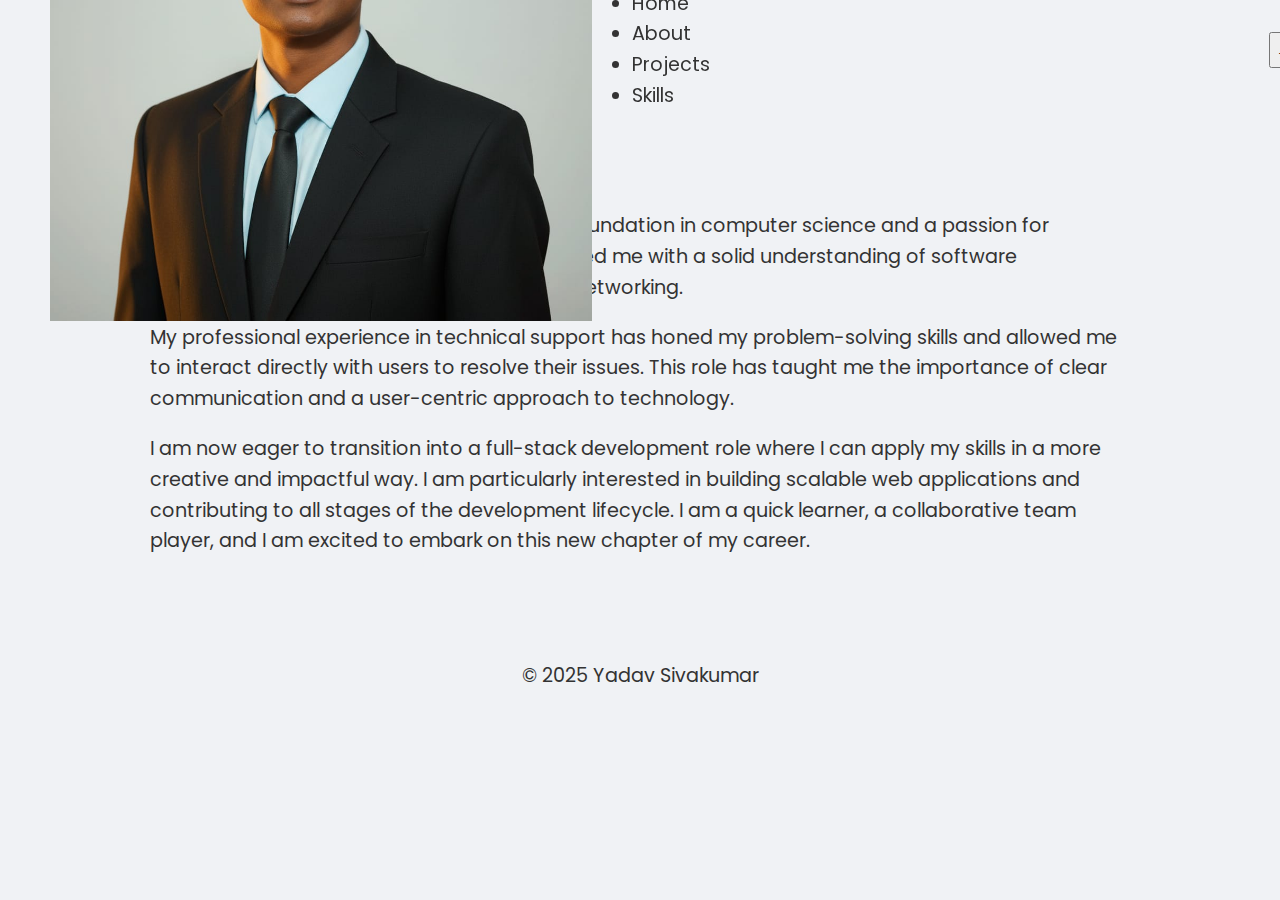
<file: about.html>
<!DOCTYPE html>
<html lang="en">
<head>
    <meta charset="UTF-8">
    <meta name="viewport" content="width=device-width, initial-scale=1.0">
    <title>About Me - Yadav Sivakumar</title>
    <link rel="stylesheet" href="css/styles.css">
</head>
<body>
    <header>
        <a href="index.html" class="logo"><img src="assets/images/profile.jpg" alt="Yadav Sivakumar"></a>
        <nav>
            <ul>
                <li><a href="index.html">Home</a></li>
                <li><a href="about.html">About</a></li>
                <li><a href="projects.html">Projects</a></li>
                <li><a href="skills.html">Skills</a></li>
            </ul>
        </nav>
        <button id="dark-mode-toggle">Toggle Theme</button>
    </header>
    <main>
        <section id="about" data-animation="slide-in-up">
            <h1>About Me</h1>
            <p>
                I am a recent BSc IT graduate with a strong foundation in computer science and a passion for technology. My academic journey has provided me with a solid understanding of software development, database management, and networking.
            </p>
            <p>
                My professional experience in technical support has honed my problem-solving skills and allowed me to interact directly with users to resolve their issues. This role has taught me the importance of clear communication and a user-centric approach to technology.
            </p>
            <p>
                I am now eager to transition into a full-stack development role where I can apply my skills in a more creative and impactful way. I am particularly interested in building scalable web applications and contributing to all stages of the development lifecycle. I am a quick learner, a collaborative team player, and I am excited to embark on this new chapter of my career.
            </p>
        </section>
    </main>
    <footer>
        <p>&copy; 2025 Yadav Sivakumar</p>
    </footer>
    <script src="js/main.js"></script>
</body>
</html>
</file>
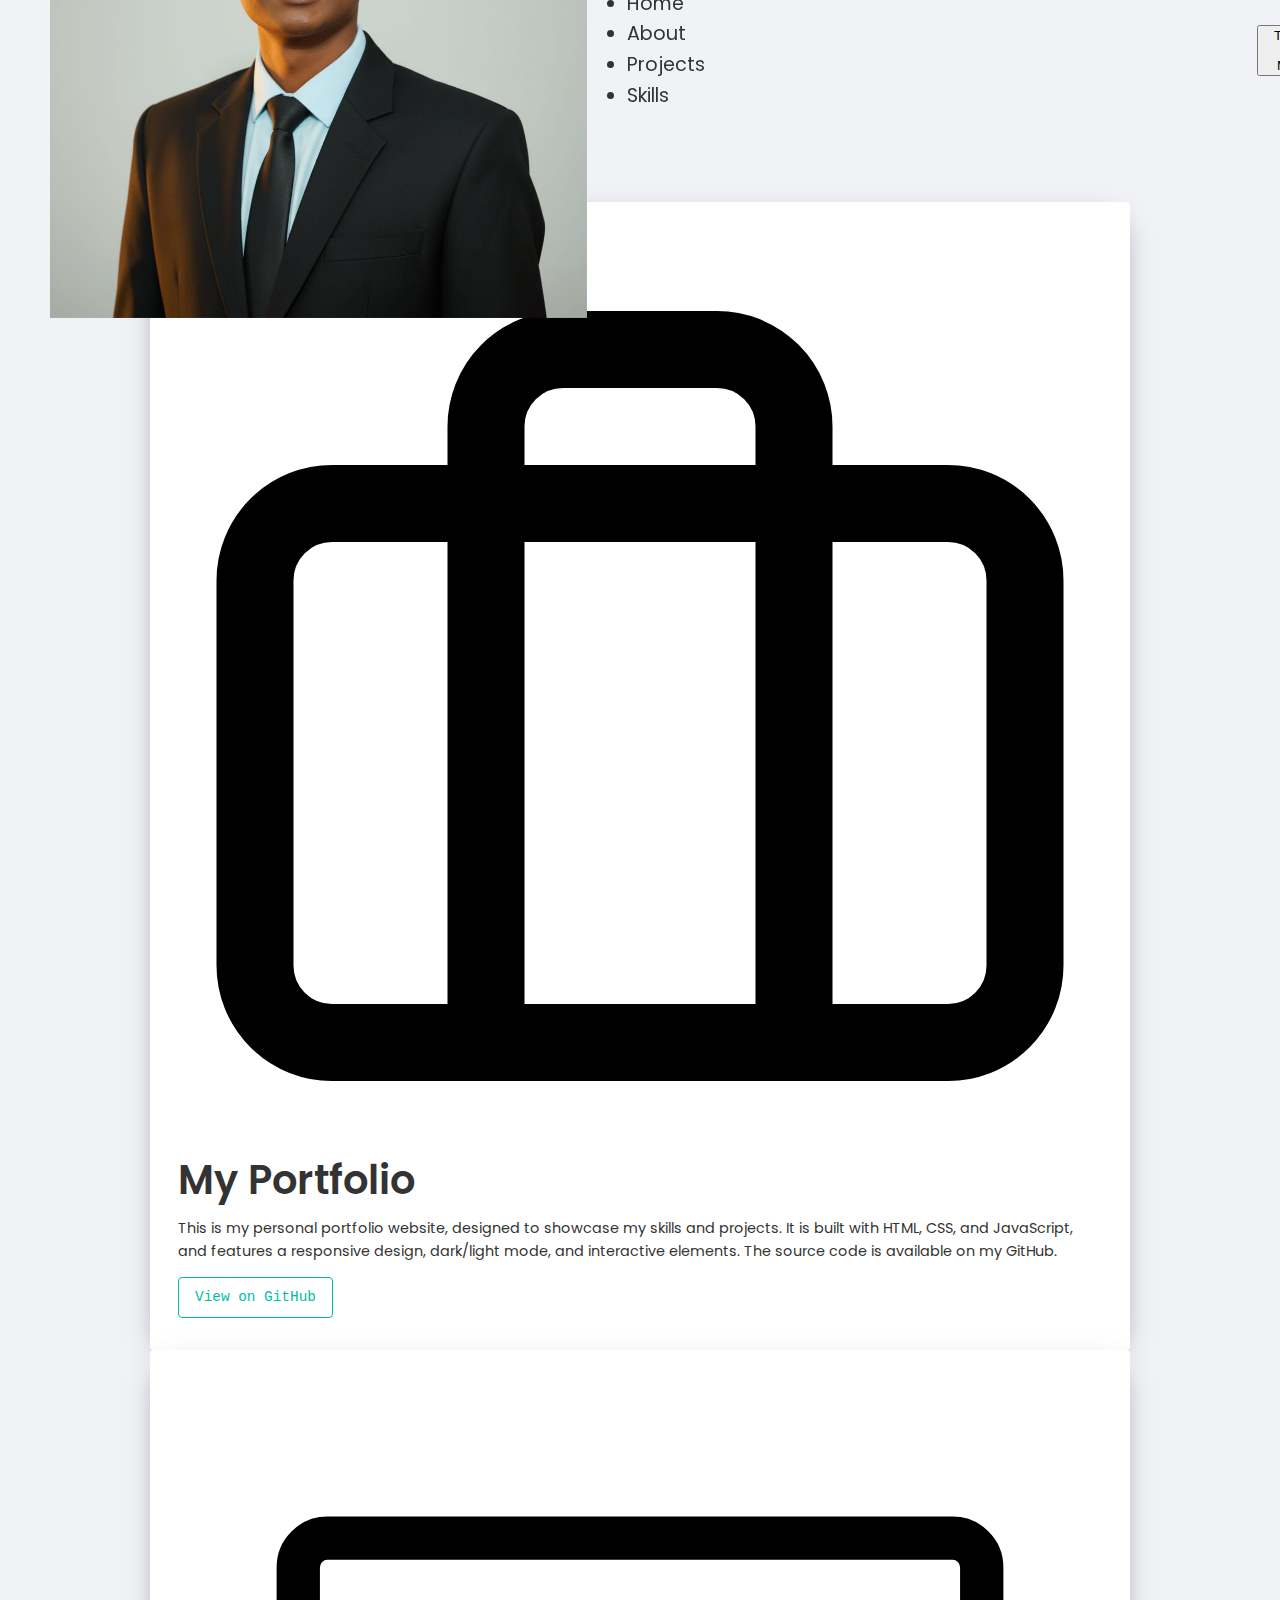
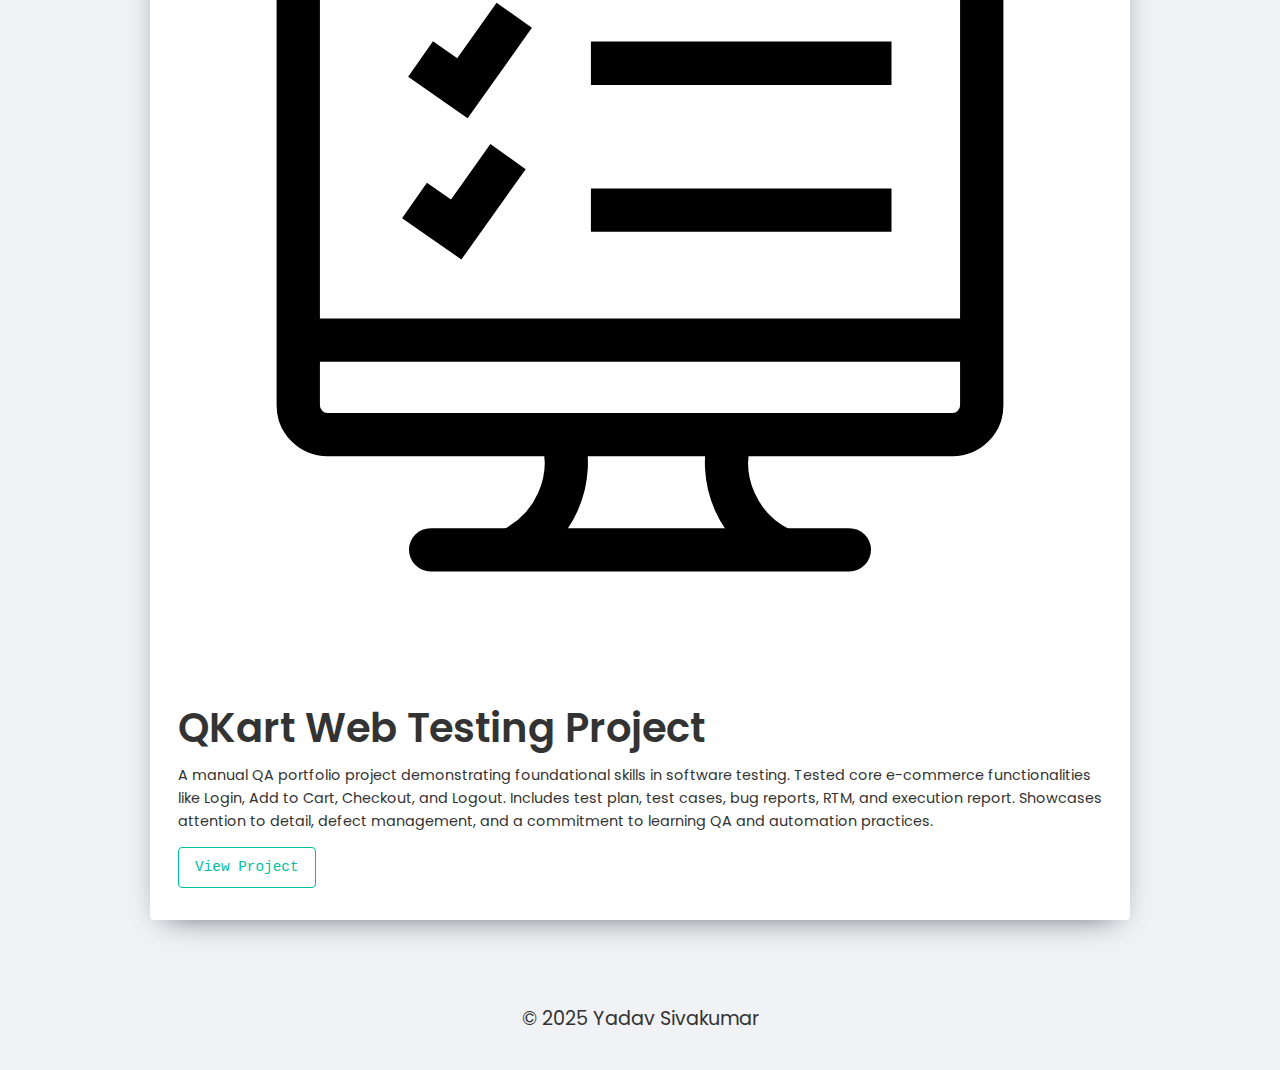
<file: projects.html>
<!DOCTYPE html>
<html lang="en">
<head>
    <meta charset="UTF-8">
    <meta name="viewport" content="width=device-width, initial-scale=1.0">
    <title>My Projects - Yadav Sivakumar</title>
    <link rel="stylesheet" href="css/styles.css">
</head>
<body>
    <header>
        <a href="index.html" class="logo"><img src="assets/images/profile.jpg" alt="Yadav Sivakumar"></a>
        <nav>
            <ul>
                <li><a href="index.html">Home</a></li>
                <li><a href="about.html">About</a></li>
                <li><a href="projects.html">Projects</a></li>
                <li><a href="skills.html">Skills</a></li>
            </ul>
        </nav>
        <button id="dark-mode-toggle">Toggle Dark Mode</button>
    </header>
    <main>
        <section id="projects">
            <h1>My Projects</h1>
            <div class="project-card project-card-layout-2">
                <img src="assets/images/portfolio.svg" alt="My Portfolio" class="project-card-image">
                <div class="project-card-content">
                    <h2>My Portfolio</h2>
                    <p>This is my personal portfolio website, designed to showcase my skills and projects. It is built with HTML, CSS, and JavaScript, and features a responsive design, dark/light mode, and interactive elements. The source code is available on my GitHub.</p>
                    <a href="https://github.com/shivakumar260503/myportfolio" class="btn" target="_blank" rel="noopener noreferrer">View on GitHub</a>
                </div>
            </div>
            <div class="project-card project-card-layout-2">
                <img src="assets/images/qkart.svg" alt="QKart Testing Project" class="project-card-image">
                <div class="project-card-content">
                    <h2>QKart Web Testing Project</h2>
                    <p>A manual QA portfolio project demonstrating foundational skills in software testing. Tested core e-commerce functionalities like Login, Add to Cart, Checkout, and Logout. Includes test plan, test cases, bug reports, RTM, and execution report. Showcases attention to detail, defect management, and a commitment to learning QA and automation practices.</p>
                    <a href="https://shivakumar260503.github.io/QKart-Web-Testing-Project/" class="btn" target="_blank" rel="noopener noreferrer">View Project</a>
                </div>
            </div>
        </section>
    </main>
    <footer>
        <p>&copy; 2025 Yadav Sivakumar</p>
    </footer>
    <script src="js/main.js"></script>
</body>
</html>
</file>
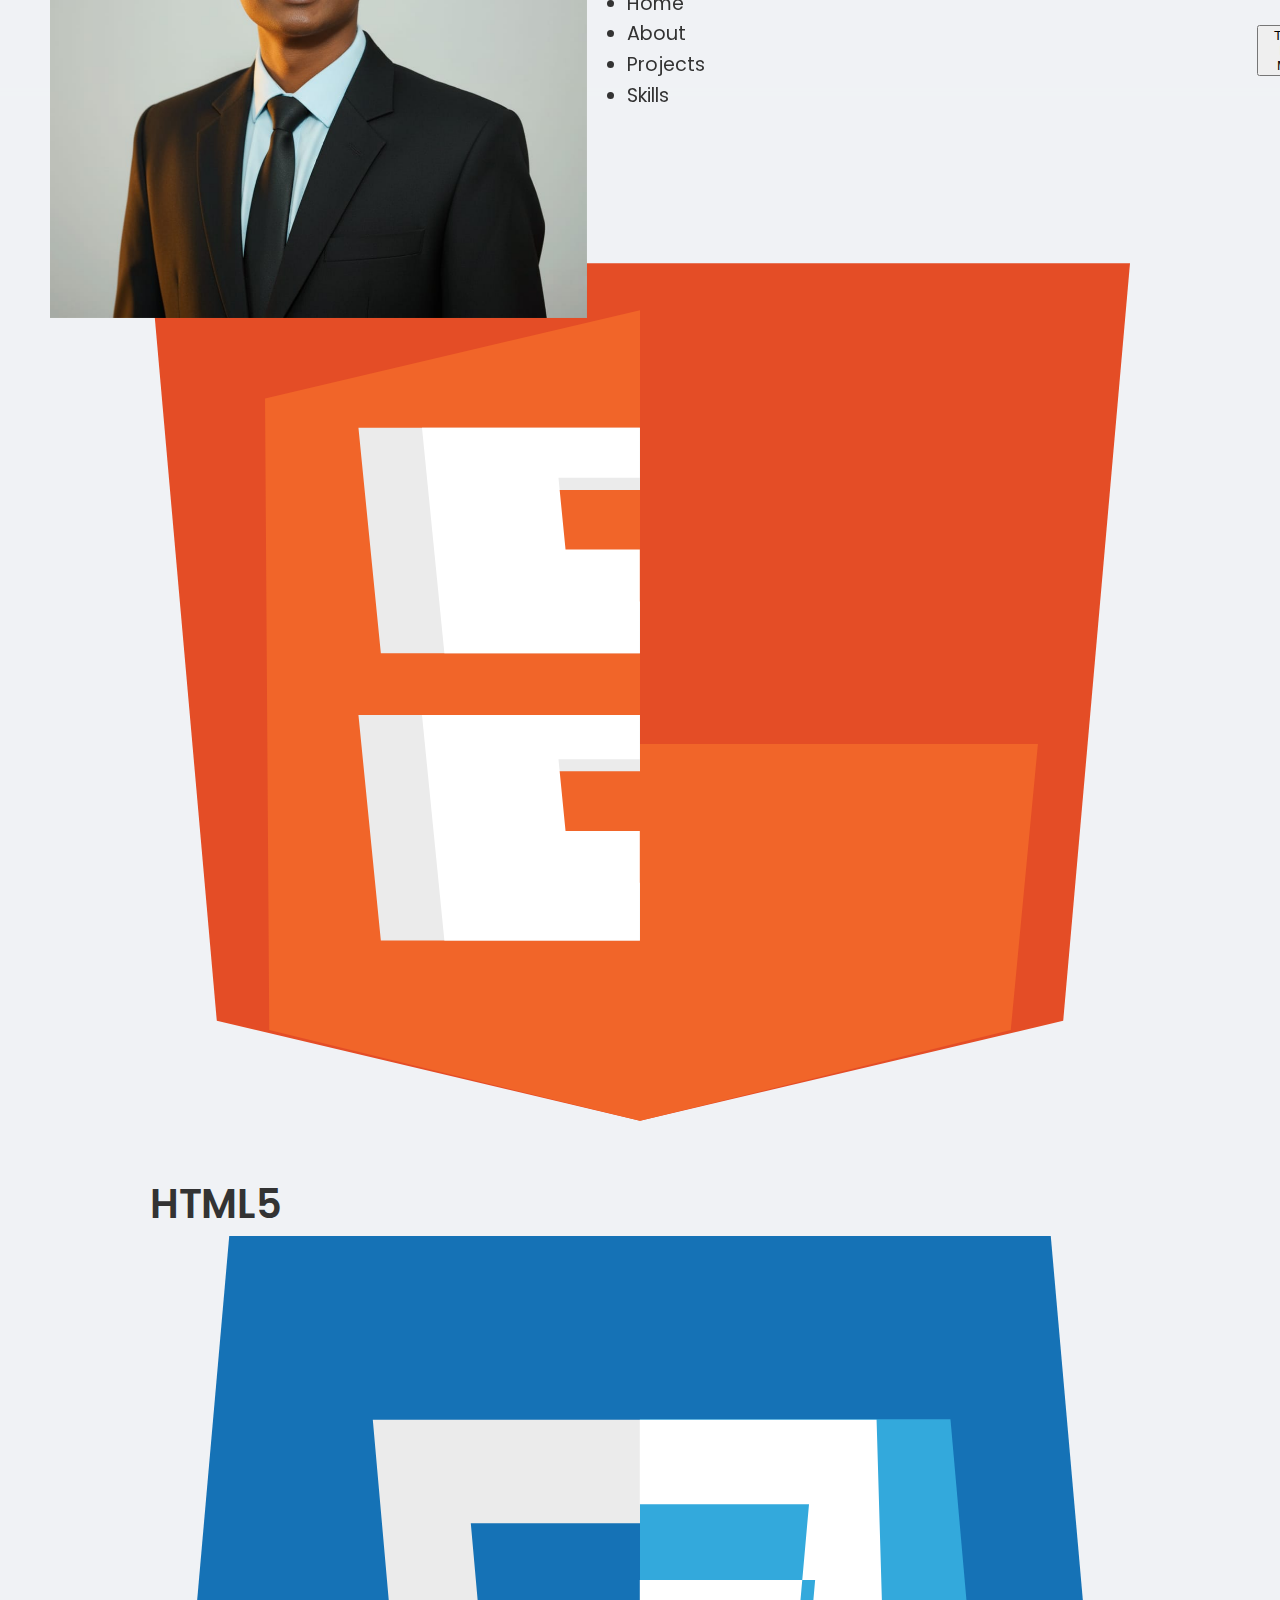
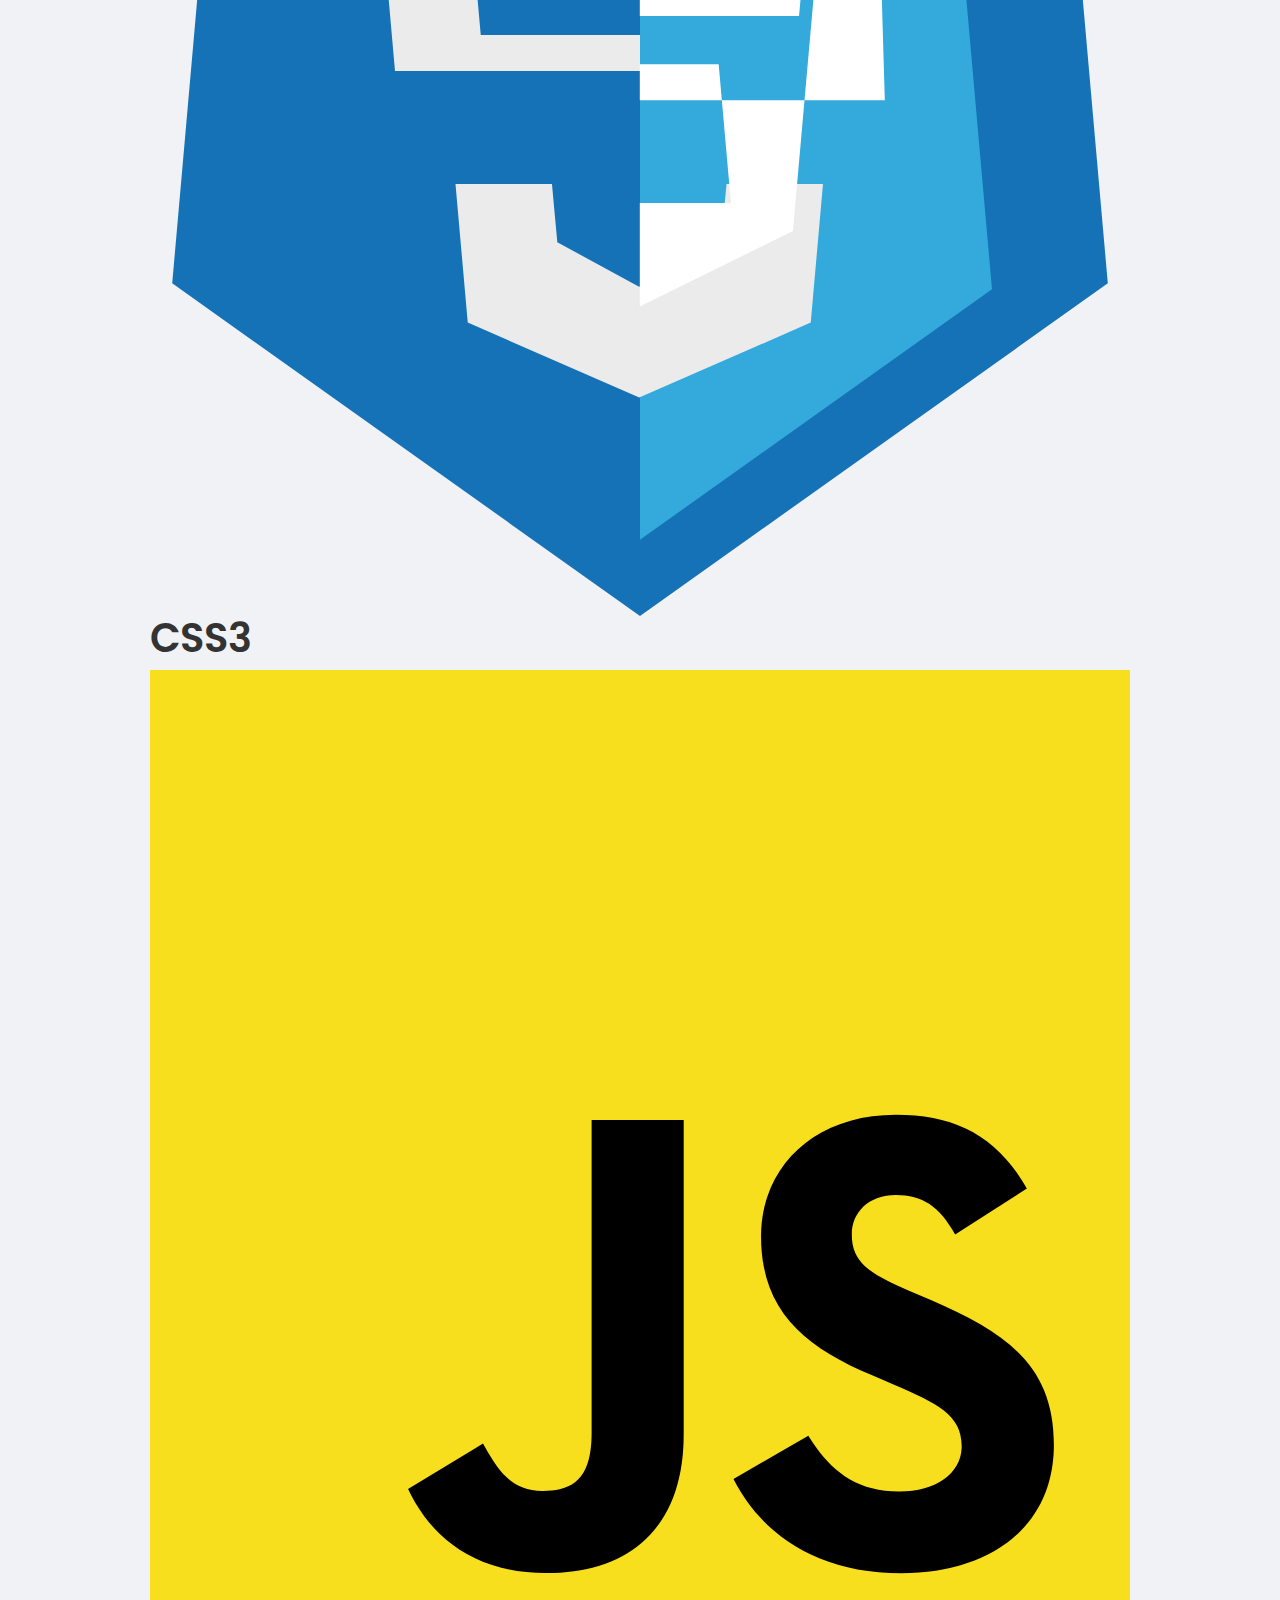
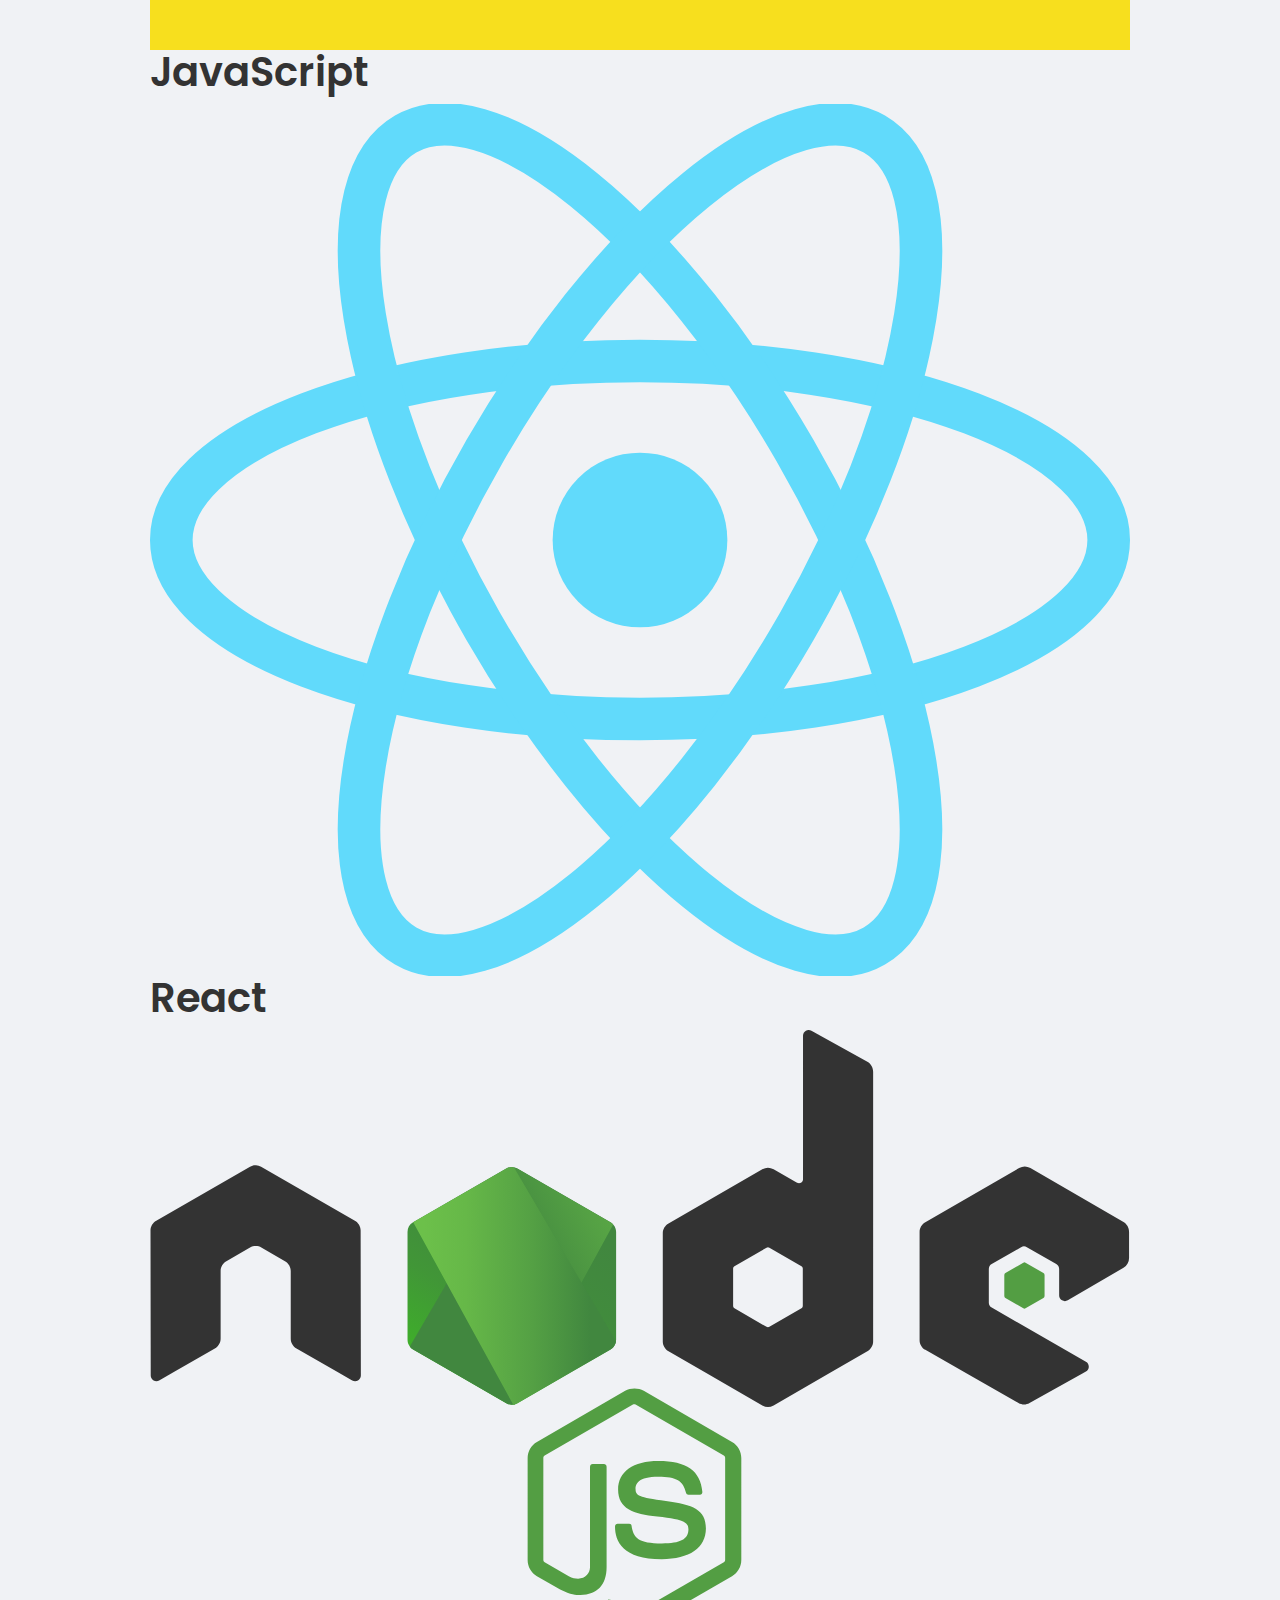
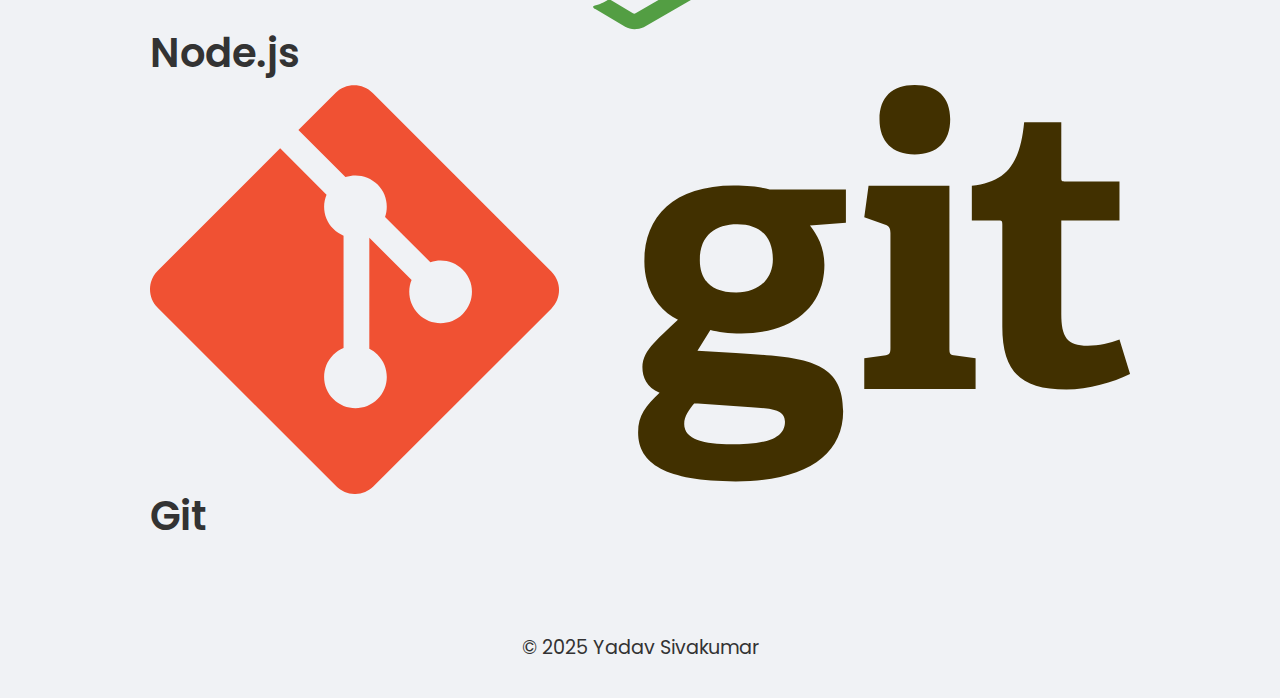
<file: skills.html>
<!DOCTYPE html>
<html lang="en">
<head>
    <meta charset="UTF-8">
    <meta name="viewport" content="width=device-width, initial-scale=1.0">
    <title>My Skills - Yadav Sivakumar</title>
    <link rel="stylesheet" href="css/styles.css">
</head>
<body>
    <header>
        <a href="index.html" class="logo"><img src="assets/images/profile.jpg" alt="Yadav Sivakumar"></a>
        <nav>
            <ul>
                <li><a href="index.html">Home</a></li>
                <li><a href="about.html">About</a></li>
                <li><a href="projects.html">Projects</a></li>
                <li><a href="skills.html">Skills</a></li>
            </ul>
        </nav>
        <button id="dark-mode-toggle">Toggle Dark Mode</button>
    </header>
    <main>
        <section id="skills">
            <h1>My Skills</h1>
            <div class="skills-container">
                <div class="skill-card">
                    <img src="assets/icons/html5.svg" alt="HTML5">
                    <h2>HTML5</h2>
                </div>
                <div class="skill-card">
                    <img src="assets/icons/css3.svg" alt="CSS3">
                    <h2>CSS3</h2>
                </div>
                <div class="skill-card">
                    <img src="assets/icons/javascript.svg" alt="JavaScript">
                    <h2>JavaScript</h2>
                </div>
                <div class="skill-card">
                    <img src="assets/icons/react.svg" alt="React">
                    <h2>React</h2>
                </div>
                <div class="skill-card">
                    <img src="assets/icons/nodejs.svg" alt="Node.js">
                    <h2>Node.js</h2>
                </div>
                <div class="skill-card">
                    <img src="assets/icons/git.svg" alt="Git">
                    <h2>Git</h2>
                </div>
            </div>
        </section>
    </main>
    <footer>
        <p>&copy; 2025 Yadav Sivakumar</p>
    </footer>
    <script src="js/main.js"></script>
</body>
</html>
</file>
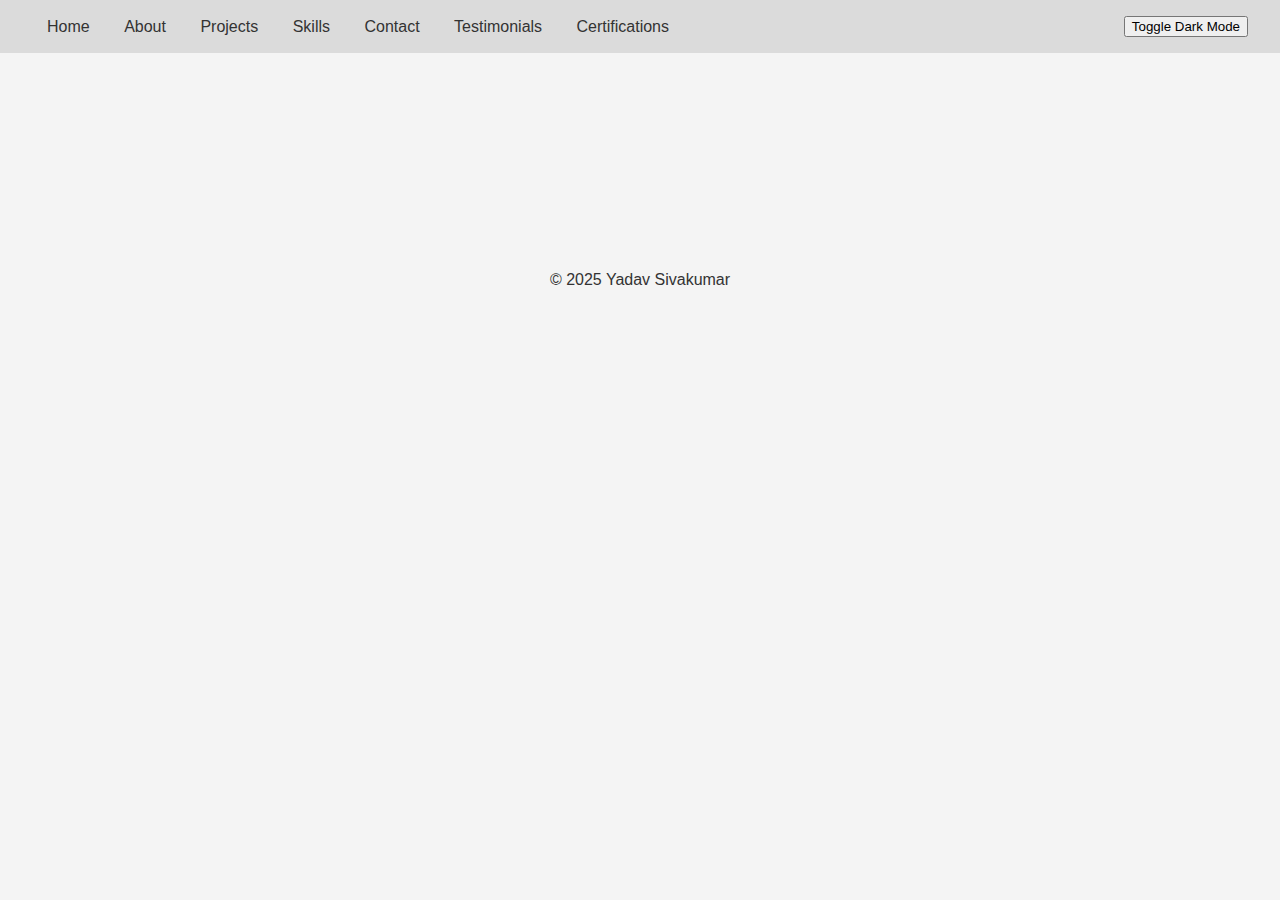
<file: YadavSivakumar-Portfolio/about.html>
<!DOCTYPE html>
<html lang="en">
<head>
    <meta charset="UTF-8">
    <meta name="viewport" content="width=device-width, initial-scale=1.0">
    <title>About Me - Yadav Sivakumar</title>
    <link rel="stylesheet" href="css/styles.css">
</head>
<body>
    <header>
        <nav>
            <ul>
                <li><a href="index.html">Home</a></li>
                <li><a href="about.html">About</a></li>
                <li><a href="projects.html">Projects</a></li>
                <li><a href="skills.html">Skills</a></li>
                <li><a href="contact.html">Contact</a></li>
                <li><a href="testimonials.html">Testimonials</a></li>
                <li><a href="certifications.html">Certifications</a></li>
            </ul>
        </nav>
        <button id="dark-mode-toggle">Toggle Dark Mode</button>
    </header>
    <main>
        <section id="about">
            <h1>About Me</h1>
            <p>Professional summary with education, tech support experience, and career goals.</p>
        </section>
    </main>
    <footer>
        <p>&copy; 2025 Yadav Sivakumar</p>
    </footer>
    <script src="js/main.js"></script>
</body>
</html>
</file>
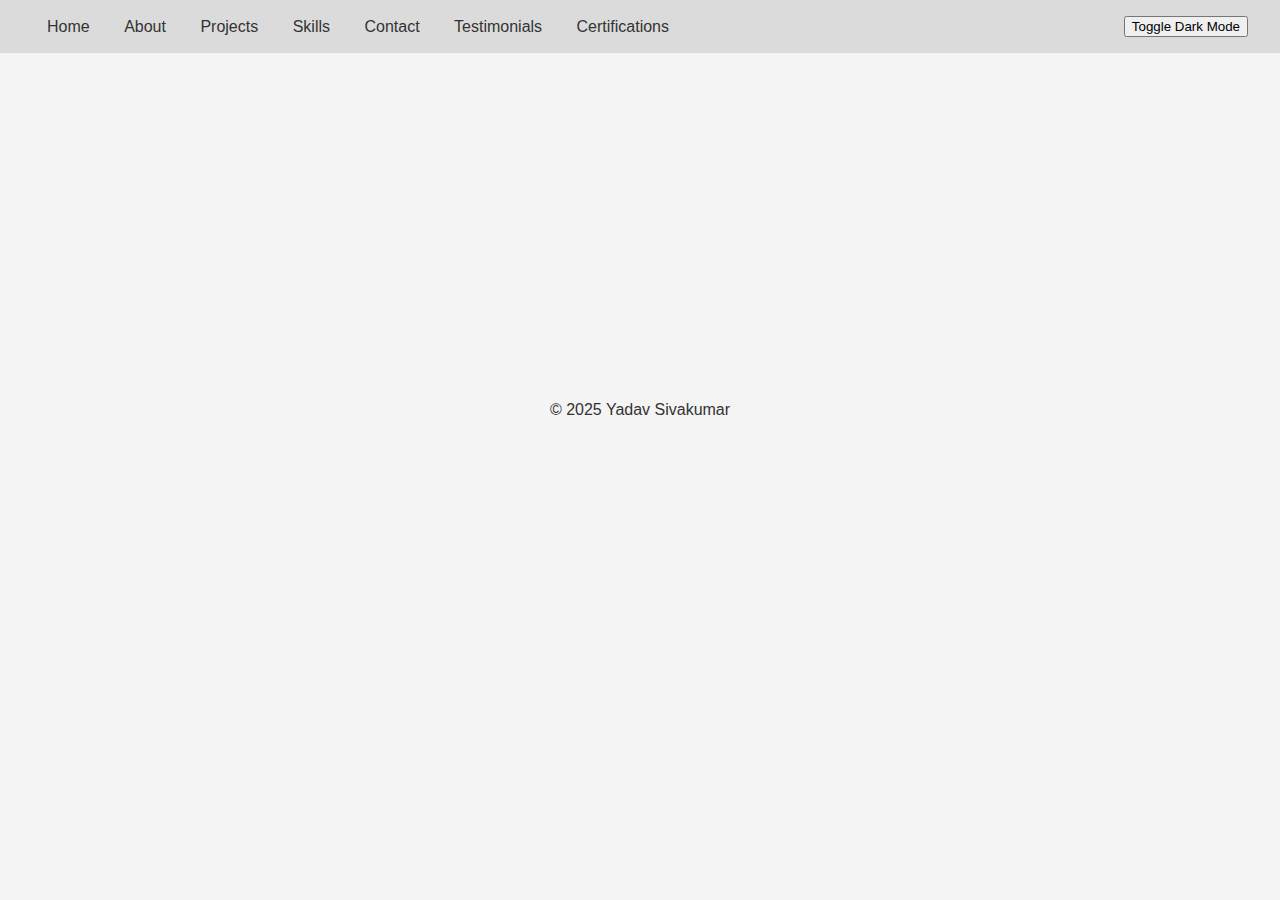
<file: YadavSivakumar-Portfolio/certifications.html>
<!DOCTYPE html>
<html lang="en">
<head>
    <meta charset="UTF-8">
    <meta name="viewport" content="width=device-width, initial-scale=1.0">
    <title>Certifications - Yadav Sivakumar</title>
    <link rel="stylesheet" href="css/styles.css">
</head>
<body>
    <header>
        <nav>
            <ul>
                <li><a href="index.html">Home</a></li>
                <li><a href="about.html">About</a></li>
                <li><a href="projects.html">Projects</a></li>
                <li><a href="skills.html">Skills</a></li>
                <li><a href="contact.html">Contact</a></li>
                <li><a href="testimonials.html">Testimonials</a></li>
                <li><a href="certifications.html">Certifications</a></li>
            </ul>
        </nav>
        <button id="dark-mode-toggle">Toggle Dark Mode</button>
    </header>
    <main>
        <section id="certifications">
            <h1>Certifications</h1>
            <div class="certification-card">
                <h2>Certification Name</h2>
                <p>Issuing Organization</p>
            </div>
        </section>
    </main>
    <footer>
        <p>&copy; 2025 Yadav Sivakumar</p>
    </footer>
    <script src="js/main.js"></script>
</body>
</html>
</file>
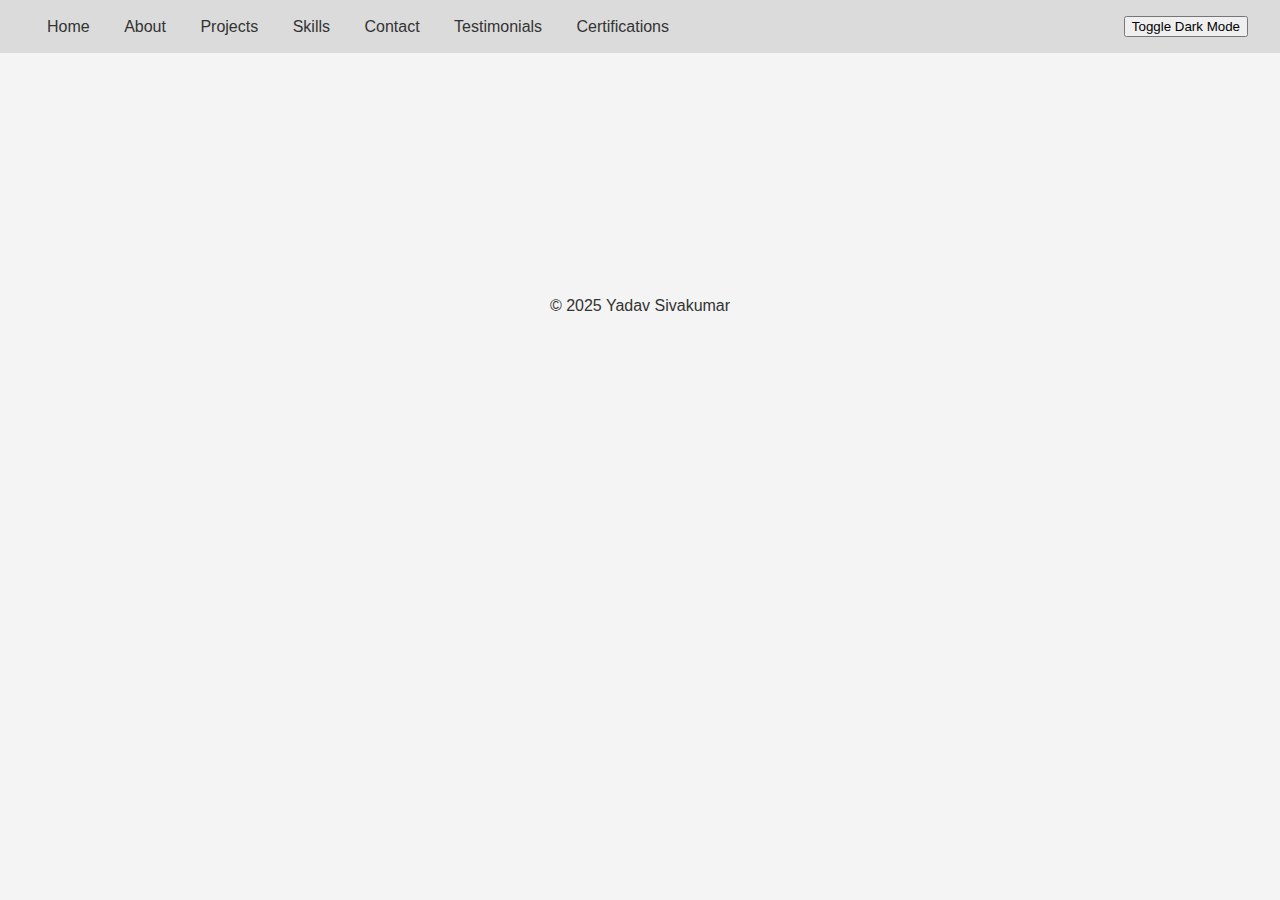
<file: YadavSivakumar-Portfolio/contact.html>
<!DOCTYPE html>
<html lang="en">
<head>
    <meta charset="UTF-8">
    <meta name="viewport" content="width=device-width, initial-scale=1.0">
    <title>Contact Me - Yadav Sivakumar</title>
    <link rel="stylesheet" href="css/styles.css">
</head>
<body>
    <header>
        <nav>
            <ul>
                <li><a href="index.html">Home</a></li>
                <li><a href="about.html">About</a></li>
                <li><a href="projects.html">Projects</a></li>
                <li><a href="skills.html">Skills</a></li>
                <li><a href="contact.html">Contact</a></li>
                <li><a href="testimonials.html">Testimonials</a></li>
                <li><a href="certifications.html">Certifications</a></li>
            </ul>
        </nav>
        <button id="dark-mode-toggle">Toggle Dark Mode</button>
    </header>
    <main>
        <section id="contact">
            <h1>Contact Me</h1>
            <form action="#">
                <input type="text" placeholder="Your Name">
                <input type="email" placeholder="Your Email">
                <textarea placeholder="Your Message"></textarea>
                <button type="submit" class="btn">Send Message</button>
            </form>
            <a href="mailto:shivakumar495555@gmail.com">shivakumar495555@gmail.com</a>
        </section>
    </main>
    <footer>
        <p>&copy; 2025 Yadav Sivakumar</p>
    </footer>
    <script src="js/main.js"></script>
</body>
</html>
</file>
<file: css/styles.css>
@import url('https://fonts.googleapis.com/css2?family=Poppins:wght@300;400;600;700&display=swap');

:root {
    --primary-bg-color: #0a192f;
    --secondary-bg-color: #112240;
    --text-color: #ccd6f6;
    --accent-color: #64ffda;
    --light-text-color: #8892b0;
    --card-bg-color: #112240;
    --header-bg-color: rgba(10, 25, 47, 0.85);
    --font-sans: 'Poppins', sans-serif;
    --font-mono: 'SF Mono', 'Fira Code', 'Fira Mono', 'Roboto Mono', monospace;
    --fz-xxl: 2.5rem;
    --fz-xl: 2rem;
    --fz-lg: 1.5rem;
    --fz-md: 1.2rem;
    --fz-sm: 0.9rem;
    --border-radius: 4px;
    --nav-height: 100px;
    --nav-scroll-height: 70px;
    --tab-height: 42px;
    --tab-width: 120px;
    --easing: cubic-bezier(0.645, 0.045, 0.355, 1);
    --transition: all 0.25s cubic-bezier(0.645, 0.045, 0.355, 1);
}

[data-theme='light'] {
    --primary-bg-color: #f0f2f5;
    --secondary-bg-color: #ffffff;
    --text-color: #333333;
    --accent-color: #00bfa5;
    --light-text-color: #555555;
    --card-bg-color: #ffffff;
    --header-bg-color: rgba(240, 242, 245, 0.85);
}

[data-theme='light'] #hero h1 {
    color: var(--accent-color);
}

[data-theme='light'] .btn:hover,
[data-theme='light'] .btn:focus {
    background-color: rgba(0, 191, 165, 0.1);
}

html {
    scroll-behavior: smooth;
}

body {
    margin: 0;
    padding: 0;
    width: 100%;
    min-height: 100%;
    background-color: var(--primary-bg-color);
    color: var(--text-color);
    font-family: var(--font-sans);
    font-size: var(--fz-md);
    line-height: 1.6;
    -webkit-font-smoothing: antialiased;
    -moz-osx-font-smoothing: grayscale;
}

main {
    padding: 100px 150px 0;
    max-width: 1100px;
    margin: 0 auto;
}

section {
    padding: 50px 0;
}

h1, h2, h3, h4, h5, h6 {
    margin: 0 0 10px 0;
    font-weight: 600;
    color: var(--text-color);
    line-height: 1.1;
}

h2 {
    font-size: var(--fz-xxl);
}

img {
    max-width: 100%;
    vertical-align: middle;
}

a {
    display: inline-block;
    text-decoration: none;
    text-decoration-skip-ink: auto;
    color: inherit;
    position: relative;
    transition: var(--transition);
}

a:hover,
a:focus {
    color: var(--accent-color);
}

.btn {
    color: var(--accent-color);
    background-color: transparent;
    border: 1px solid var(--accent-color);
    border-radius: var(--border-radius);
    padding: 0.75rem 1rem;
    font-size: var(--fz-sm);
    font-family: var(--font-mono);
    line-height: 1;
    text-decoration: none;
    cursor: pointer;
    transition: var(--transition);
}

.btn:hover,
.btn:focus {
    background-color: rgba(100, 255, 218, 0.1);
    outline: none;
}

/* Header */
header {
    display: flex;
    justify-content: space-between;
    align-items: center;
    position: fixed;
    top: 0;
    z-index: 11;
    padding: 0px 50px;
    width: 100%;
    height: var(--nav-height);
    background-color: var(--header-bg-color);
    backdrop-filter: blur(10px);
    transition: var(--transition);
}

nav {
    display: flex;
    justify-content: space-between;
    align-items: center;
    position: relative;
    width: 100%;
    color: var(--text-color);
    z-index: 12;
}

.logo {
    display: flex;
    align-items: center;
}

.nav-links {
    display: flex;
    align-items: center;
    position: absolute;
    left: 50%;
    transform: translateX(-50%);
}

.nav-links ol {
    display: flex;
    justify-content: space-between;
    align-items: center;
    padding: 0;
    margin: 0;
    list-style: none;
}

.nav-links ol li {
    margin: 0 15px;
    position: relative;
    font-size: var(--fz-sm);
}

.nav-links ol li a {
    padding: 10px;
}

.hamburger {
    display: none;
    cursor: pointer;
    z-index: 15;
}

.bar {
    display: block;
    width: 25px;
    height: 3px;
    margin: 5px auto;
    background-color: var(--accent-color);
    transition: all 0.3s ease-in-out;
}

/* Hero Section */
#hero {
    display: flex;
    justify-content: space-between;
    align-items: center;
    min-height: 80vh;
    gap: 50px;
}

.hero-text {
    flex: 3;
}

#hero h1 {
    margin: 0 0 30px 4px;
    color: var(--accent-color);
    font-family: var(--font-mono);
    font-size: var(--fz-md);
    font-weight: 400;
}

#hero h2 {
    font-size: clamp(40px, 8vw, 80px);
    line-height: 1.1;
    margin: 0;
    font-weight: 700;
}

#hero h3 {
    font-size: clamp(40px, 8vw, 60px);
    line-height: 0.9;
    color: var(--light-text-color);
    font-weight: 700;
}

#hero p {
    margin: 20px 0 0;
    max-width: 540px;
}

#hero .btn {
    margin-top: 50px;
}

/* About Section */
#about .inner {
    display: flex;
    align-items: flex-start;
    gap: 50px;
}

.about-text {
    flex: 1;
}

.about-text p {
    margin: 0 0 15px;
}

.hero-pic-container {
    flex: 2;
    display: flex;
    justify-content: center;
    align-items: center;
}

.hero-pic {
    width: 220px;
    height: 220px;
    border-radius: 50%;
    object-fit: cover;
    max-width: 100%;
    border: 3px solid var(--accent-color);
}

/* Experience Section */
#experience .inner {
    display: flex;
}

.tab-list {
    padding: 0;
    margin: 0;
    list-style: none;
    width: var(--tab-width);
}

.tab-button {
    display: flex;
    align-items: center;
    width: 100%;
    height: var(--tab-height);
    padding: 0 20px;
    background-color: transparent;
    border: 0;
    border-left: 2px solid var(--light-text-color);
    color: var(--light-text-color);
    font-family: var(--font-mono);
    font-size: var(--fz-sm);
    text-align: left;
    cursor: pointer;
    transition: var(--transition);
}

.tab-button:hover,
.tab-button.active {
    color: var(--accent-color);
    background-color: var(--secondary-bg-color);
}

.tab-content {
    width: 100%;
    margin-left: 20px;
}

.tab-panel {
    display: none;
}

.tab-panel.active {
    display: block;
}

.tab-panel h3 {
    font-size: var(--fz-lg);
    font-weight: 500;
    margin-bottom: 5px;
}

.tab-panel .company {
    color: var(--accent-color);
}

.tab-panel p {
    font-size: var(--fz-sm);
    margin-bottom: 25px;
}

/* Projects Section */
.project-grid {
    display: grid;
    grid-template-columns: repeat(auto-fill, minmax(300px, 1fr));
    gap: 15px;
    position: relative;
}

.project-card {
    background-color: var(--card-bg-color);
    padding: 2rem 1.75rem;
    border-radius: var(--border-radius);
    box-shadow: 0 10px 30px -15px rgba(2,12,27,0.7);
    transition: var(--transition);
}

.project-card:hover {
    transform: translateY(-7px);
}

.project-card h3 {
    font-size: var(--fz-xl);
    margin-bottom: 10px;
}

.project-card p {
    font-size: var(--fz-sm);
}

/* Contact Section */
#contact {
    text-align: center;
}

#contact h2 {
    font-size: 60px;
    margin-bottom: 20px;
}

#contact p {
    max-width: 600px;
    margin: 0 auto 50px;
}

/* Footer */
footer {
    display: flex;
    justify-content: center;
    align-items: center;
    flex-direction: column;
    height: auto;
    min-height: 70px;
    padding: 15px;
    text-align: center;
}

.social-links {
    display: flex;
    margin-bottom: 10px;
}

.social-links a {
    padding: 10px;
}

.social-links svg {
    width: 20px;
    height: 20px;
}

/* Responsive */
@media (max-width: 1080px) {
    main {
        padding: 0 100px;
    }
}

@media (max-width: 768px) {
    main {
        padding: 0 50px;
    }

    #hero {
        flex-direction: column-reverse;
        text-align: center;
        align-items: center;
        justify-content: center;
        padding-top: 100px; /* Add padding to avoid overlap with header */
    }

    .hero-pic {
        width: 120px;
        height: 120px;
        margin-bottom: 30px;
    }

    #hero h2 {
        font-size: 60px;
    }

    #hero h3 {
        font-size: 50px;
    }

    #about .inner {
        flex-direction: column;
        align-items: center; /* Center the content */
        text-align: center;
    }

    #experience .inner {
        flex-direction: column;
    }

    .tab-list {
        display: flex;
        overflow-x: auto;
        width: 100%;
        margin-bottom: 30px;
    }

    .tab-button {
        border-left: 0;
        border-bottom: 2px solid var(--light-text-color);
        min-width: var(--tab-width);
    }
}

@media (max-width: 480px) {
    main {
        padding: 0 25px;
    }

    #hero h2 {
        font-size: 40px;
    }

    #hero h3 {
        font-size: 30px;
    }
}

/* Theme Switch */
.theme-switch-wrapper {
    display: flex;
    align-items: center;
    margin-right: 80px;
}

.theme-switch {
    display: inline-block;
    height: 34px;
    position: relative;
    width: 60px;
}

.theme-switch input {
    display: none;
}

.slider {
    background-color: #ccc;
    bottom: 0;
    cursor: pointer;
    left: 0;
    position: absolute;
    right: 0;
    top: 0;
    transition: .4s;
}

.slider:before {
    background-color: #fff;
    bottom: 4px;
    content: "";
    height: 26px;
    left: 4px;
    position: absolute;
    transition: .4s;
    width: 26px;
}

input:checked + .slider {
    background-color: var(--accent-color);
}

input:checked + .slider:before {
    transform: translateX(26px);
}

.slider.round {
    border-radius: 34px;
}

.slider.round:before {
    border-radius: 50%;
}
</file>
<file: YadavSivakumar-Portfolio/css/styles.css>
/* Basic Styles */
:root {
    --background-color-light: #f4f4f4;
    --text-color-light: #333;
    --background-color-dark: #333;
    --text-color-dark: #f4f4f4;
}

body {
    font-family: sans-serif;
    margin: 0;
    padding: 0;
    box-sizing: border-box;
    background-color: var(--background-color-light);
    color: var(--text-color-light);
    transition: background-color 0.3s ease, color 0.3s ease;
}

body.dark-mode {
    --background-color-light: #333;
    --text-color-light: #f4f4f4;
    --background-color-dark: #f4f4f4;
    --text-color-dark: #333;
}

/* Particles.js Container */
#particles-js {
    position: absolute;
    width: 100%;
    height: 100%;
    z-index: -1;
}

/* Header and Navigation */
header {
    display: flex;
    justify-content: space-between;
    align-items: center;
    padding: 1rem 2rem;
    background-color: rgba(0,0,0,0.1);
}

nav ul {
    list-style: none;
    margin: 0;
    padding: 0;
}

nav ul li {
    display: inline-block;
    margin: 0 15px;
}

nav ul li a {
    color: var(--text-color-light);
    text-decoration: none;
    transition: color 0.3s ease;
}

/* Main Content */
main {
    padding: 20px;
    text-align: center;
}

section {
    opacity: 0;
    transform: translateY(20px);
    animation: fadeInUp 0.5s ease-out forwards;
}

/* Cards */
.project-card, .skill-card, .testimonial-card, .certification-card {
    border: 1px solid #ccc;
    border-radius: 5px;
    padding: 20px;
    margin: 20px 0;
    transition: box-shadow 0.3s ease, transform 0.3s ease;
}

.project-card:hover, .skill-card:hover {
    box-shadow: 0 0 10px rgba(0,0,0,0.1);
    transform: translateY(-5px);
}

/* Footer */
footer {
    text-align: center;
    padding: 1rem;
    margin-top: 2rem;
}

/* Animations */
@keyframes fadeInUp {
    to {
        opacity: 1;
        transform: translateY(0);
    }
}

/* Responsive Design */
@media (max-width: 768px) {
    header {
        flex-direction: column;
    }
    nav ul li {
        display: block;
        margin: 10px 0;
    }
}
</file>
